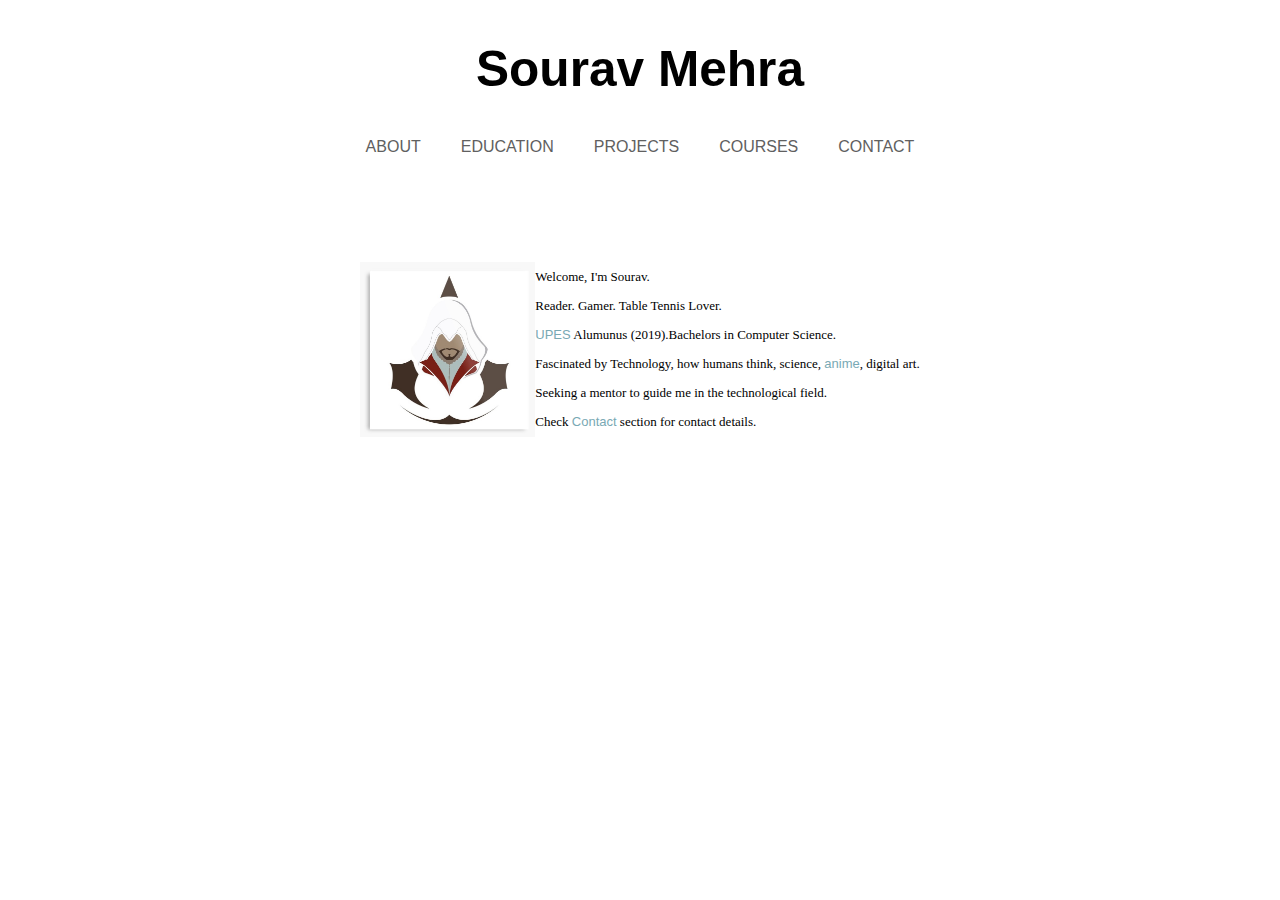
<file: index.html>
<html>
      <head>
        <link rel="stylesheet" type="text/css" href="Portfolio.css"></link>
        <meta name="viewport" content="width=device-width, initial-scale=1.0">

      </head>
      <body>
        <h1 class="heading"> Sourav Mehra</h1>
          <div class="nav-bar">
              <ul id=ul>
                  <li id=li>
                      <a href="index.html">ABOUT</a>
                  </li>

                  <li id=li>
                      <a href="Education.html">EDUCATION</a> 
                  </li>

                  <li id=li>
                      <a href="Projects.html">PROJECTS</a>
                  </li>
                  <li id=li>
                      <a href="Courses.html">COURSES</a>
                  </li>

                  <li id=li>
                      <a href="Contact.html">CONTACT</a>
                  </li>

              </ul> 
          </div>
        <div class="about_content" >
            <img class="img" src="ezio.jpg" >
            <div class="content" >
                <p>Welcome, I'm Sourav.</p>
                <p>Reader. Gamer. Table Tennis Lover.</p>
                <p><a class="a2" href="https://www.upes.ac.in" target="_blank">UPES</a> Alumunus (2019).Bachelors in Computer Science.</p>
                <p>Fascinated by Technology, how humans think, science, <a class="a2" href="https://www.google.com/search?rlz=1C1CHBF_enIN817IN817&ei=vBibXbuPCY3GvwTC4qWABg&q=what+is+anime%3F&oq=what+is+anime%3F&gs_l=psy-ab.3..0l10.543.543..759...0.2..0.133.133.0j1......0....1..gws-wiz.......0i71.d4IrFXCxCjc&ved=0ahUKEwi73bOx_YnlAhUN448KHUJxCWAQ4dUDCAs&uact=5" target="_blank">anime</a>, digital art.</p>
                <p>Seeking a mentor to guide me in the technological field.</p>
                <p>Check <a class="a2" href="Contact.html">Contact</a> section for contact details.</p>
            </div>
            
        </div>
          
        <br><br><br><br><br><br><br>
          
        <div class="nav-bar2">
              <ul id="endul">
                  <li id="endli">
                      <a href="About.html">ABOUT</a>
                  </li>

                  <li id="endli">
                      <a href="Education.html">EDUCATION</a> 
                  </li>

                  <li id="endli">
                      <a href="Projects.html">PROJECTS</a>
                  </li>
                  <li id="endli">
                      <a href="Courses.html">COURSES</a>
                  </li>

                  <li id="endli">
                      <a href="Contact.html">CONTACT</a>
                  </li>

              </ul> 
          </div>
      </body>
    </html>
</file>
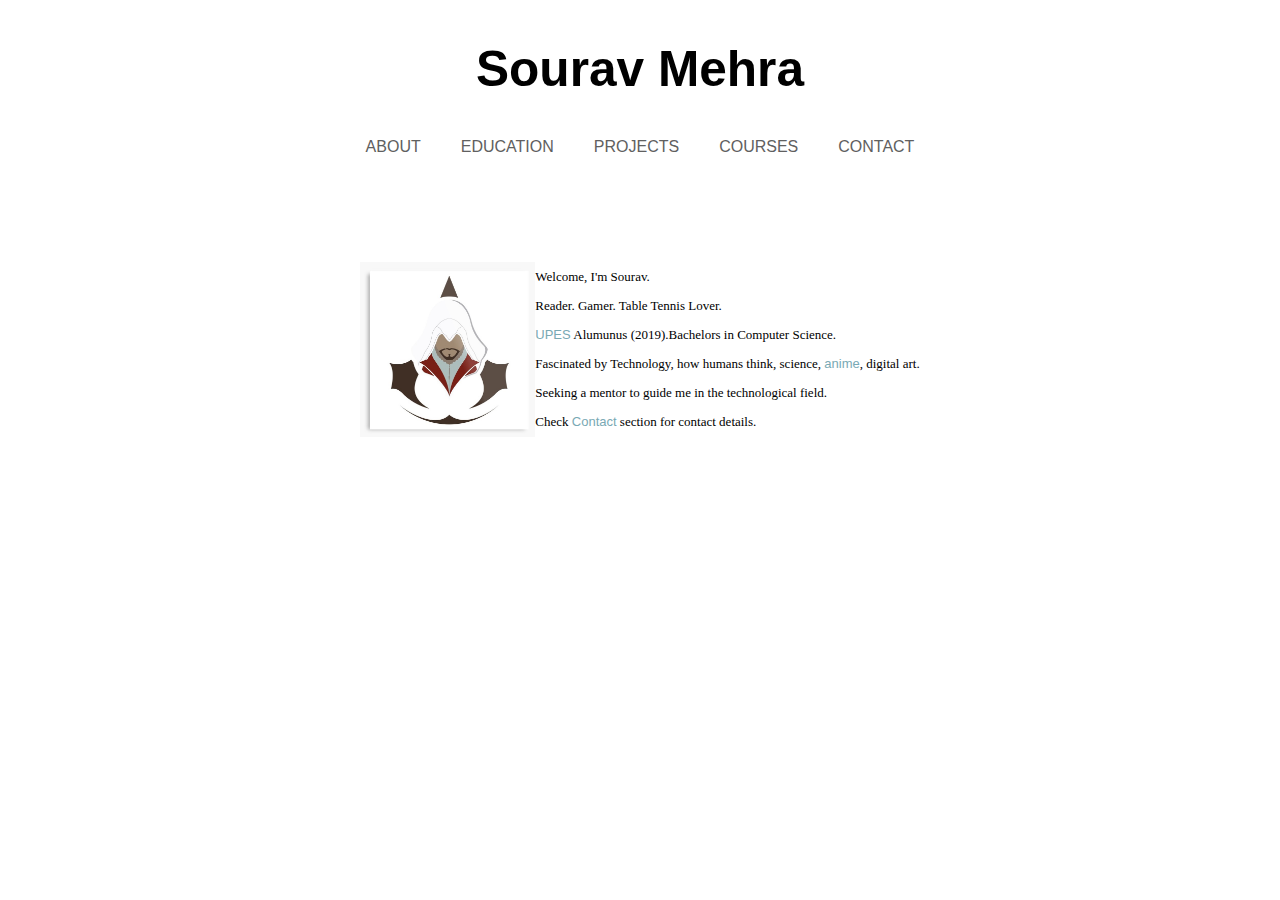
<file: About.html>
<html>
      <head>
        <link rel="stylesheet" type="text/css" href="Portfolio.css"></link>
      </head>
      <body>
        <h1 class="heading"> Sourav Mehra</h1>
          <div class="nav-bar">
              <ul id=ul>
                  <li id=li>
                      <a href="About.html">ABOUT</a>
                  </li>

                  <li id=li>
                      <a href="Education.html">EDUCATION</a> 
                  </li>

                  <li id=li>
                      <a href="Projects.html">PROJECTS</a>
                  </li>
                  <li id=li>
                      <a href="Courses.html">COURSES</a>
                  </li>

                  <li id=li>
                      <a href="Contact.html">CONTACT</a>
                  </li>

              </ul> 
          </div>
        <div class="about_content" >
            <img class="img" src="ezio.jpg" >
            <div class="content" >
                <p>Welcome, I'm Sourav.</p>
                <p>Reader. Gamer. Table Tennis Lover.</p>
                <p><a class="a2" href="https://www.upes.ac.in" target="_blank">UPES</a> Alumunus (2019).Bachelors in Computer Science.</p>
                <p>Fascinated by Technology, how humans think, science, <a class="a2" href="https://www.google.com/search?rlz=1C1CHBF_enIN817IN817&ei=vBibXbuPCY3GvwTC4qWABg&q=what+is+anime%3F&oq=what+is+anime%3F&gs_l=psy-ab.3..0l10.543.543..759...0.2..0.133.133.0j1......0....1..gws-wiz.......0i71.d4IrFXCxCjc&ved=0ahUKEwi73bOx_YnlAhUN448KHUJxCWAQ4dUDCAs&uact=5" target="_blank">anime</a>, digital art.</p>
                <p>Seeking a mentor to guide me in the technological field.</p>
                <p>Check <a class="a2" href="Contact.html">Contact</a> section for contact details.</p>
            </div>
            
        </div>
          
        <br><br><br><br><br><br><br>
          
        <div class="nav-bar2">
              <ul id="endul">
                  <li id="endli">
                      <a href="About.html">ABOUT</a>
                  </li>

                  <li id="endli">
                      <a href="Education.html">EDUCATION</a> 
                  </li>

                  <li id="endli">
                      <a href="Projects.html">PROJECTS</a>
                  </li>
                  <li id="endli">
                      <a href="Courses.html">COURSES</a>
                  </li>

                  <li id="endli">
                      <a href="Contact.html">CONTACT</a>
                  </li>

              </ul> 
          </div>
      </body>
    </html>
</file>
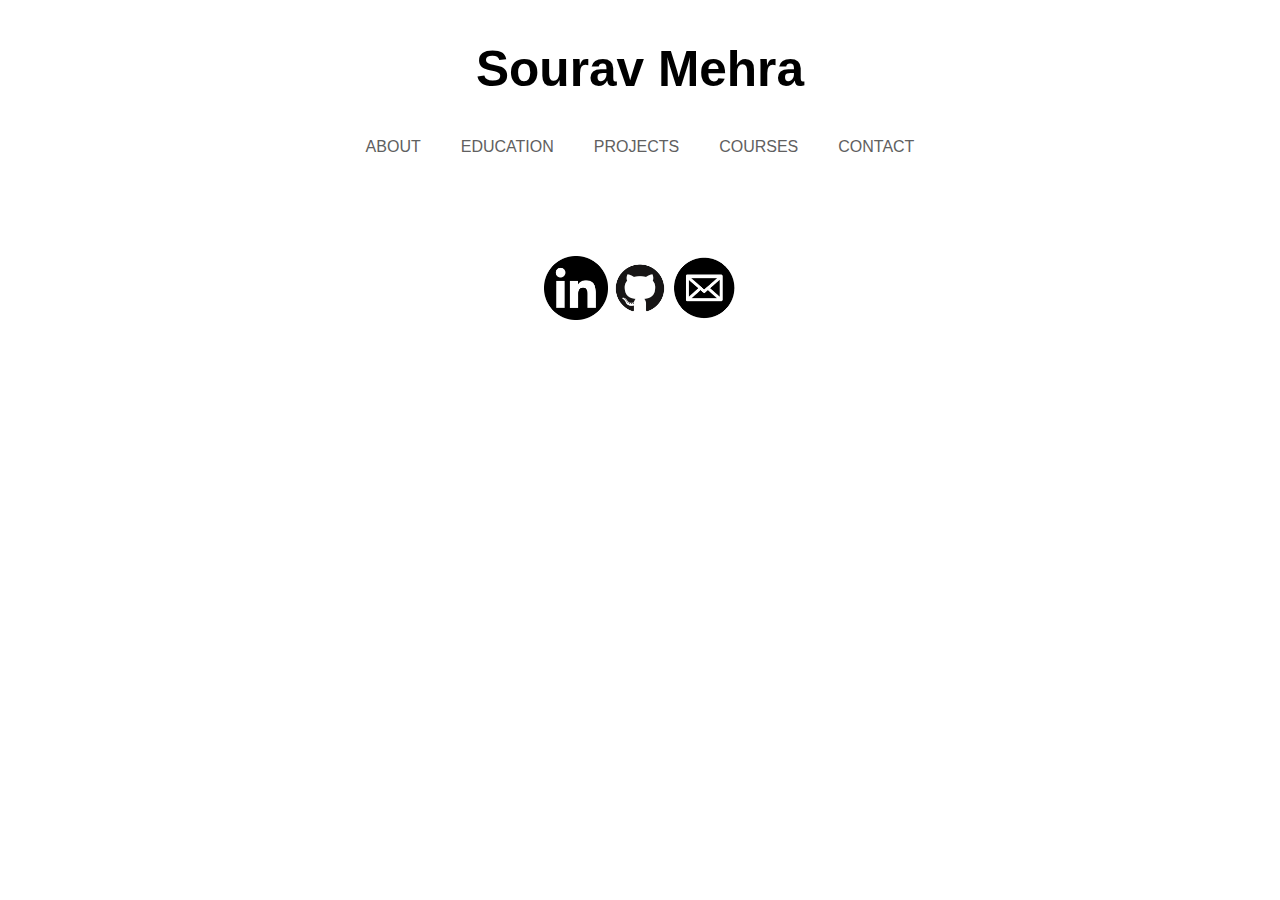
<file: Contact.html>
<html>
      <head>
        <link rel="stylesheet" type="text/css" href="Portfolio.css"></link>
        <meta name="viewport" content="width=device-width, initial-scale=1.0">

      </head>
      <body>
        <h1 class="heading"> Sourav Mehra</h1>
        <div class="nav-bar ">
              <ul id=ul>
                  <li id=li>
                      <a href="index.html">ABOUT</a>
                  </li>

                  <li id=li>
                      <a href="Education.html">EDUCATION</a> 
                  </li>

                  <li id=li>
                      <a href="Projects.html">PROJECTS</a>
                  </li>
                  <li id=li>
                      <a href="Courses.html">COURSES</a>
                  </li>

                  <li id=li>
                      <a href="Contact.html">CONTACT</a>
                  </li>

              </ul> 
          </div>
          
          
        <div id="img">
            
            <a href="https://www.linkedin.com/in/sourav-m-9435b897/" target="_blank"><img id="image" src="linkedin.png" title="LinkedIn"></a>
            <a href="https://github.com/freakloader/" target="_blank"><img id="image" src="git.png" title="GitHub"></a>
            <a href="mailto:1997mehra@gmail.com" target="_blank"><img id="image" src="email.png" title="Email"> </a>                      
        </div>
          
        <br><br><br><br><br><br><br>
          
          <div class="nav-bar2">
              <ul id="endul">
                  <li id="endli">
                      <a href="About.html">ABOUT</a>
                  </li>

                  <li id="endli">
                      <a href="Education.html">EDUCATION</a> 
                  </li>

                  <li id="endli">
                      <a href="Projects.html">PROJECTS</a>
                  </li>
                  <li id="endli">
                      <a href="Courses.html">COURSES</a>
                  </li>

                  <li id="endli">
                      <a href="Contact.html">CONTACT</a>
                  </li>

              </ul> 
          </div>  
       
      </body>
    </html>
</file>
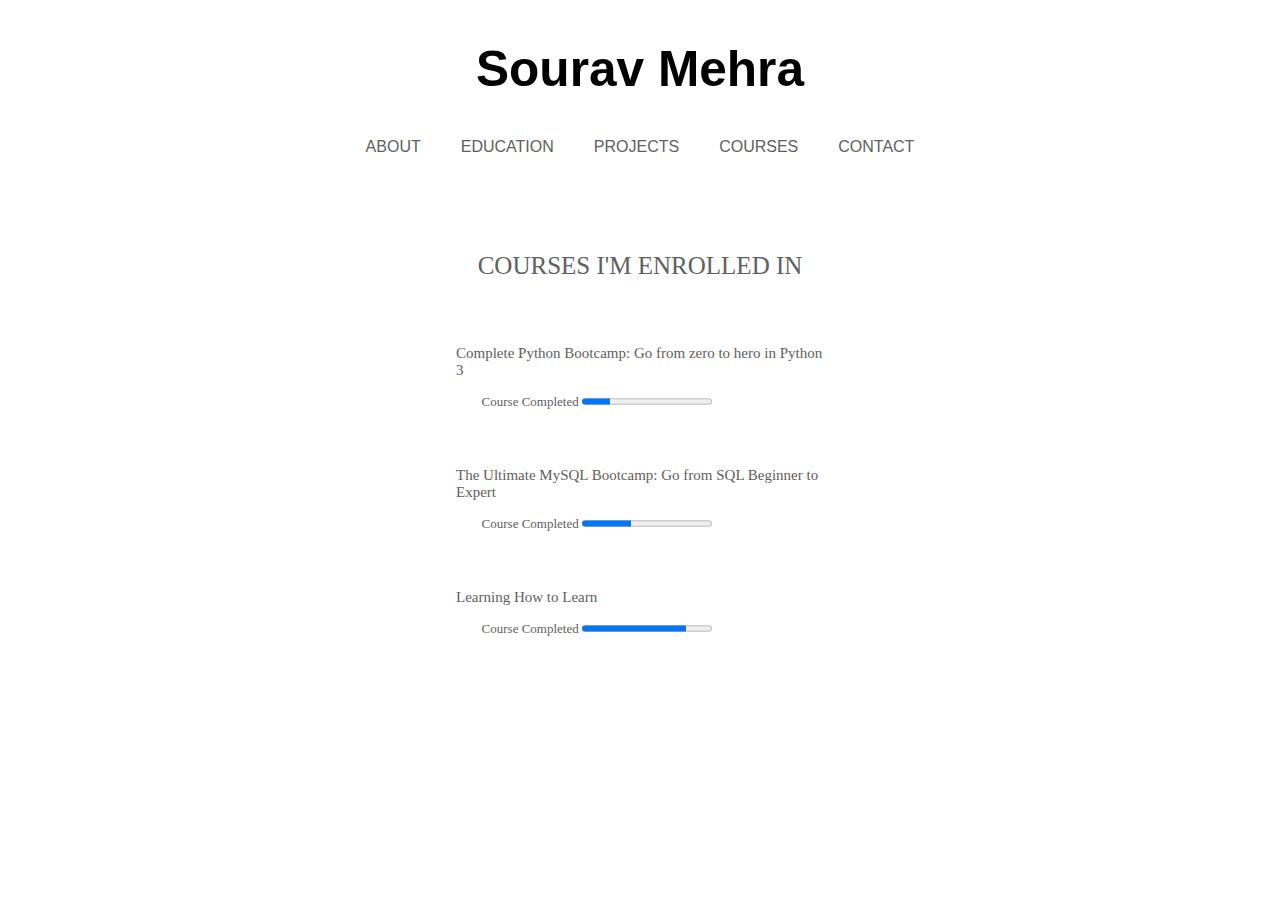
<file: Courses.html>
<html>
      <head>
        <link rel="stylesheet" type="text/css" href="Portfolio.css"></link>
        <meta name="viewport" content="width=device-width, initial-scale=1.0">

      </head>
      <body>
        <h1 class="heading"> Sourav Mehra</h1>
          <div class="nav-bar" style="padding-bottom:75px;">
              <ul id=ul>
                  <li id=li>
                      <a href="index.html">ABOUT</a>
                  </li>

                  <li id=li>
                      <a href="Education.html">EDUCATION</a> 
                  </li>

                  <li id=li>
                      <a href="Projects.html">PROJECTS</a>
                  </li>
                  <li id=li>
                      <a href="Courses.html">COURSES</a>
                  </li>

                  <li id=li>
                      <a href="Contact.html">CONTACT</a>
                  </li>

              </ul> 
          </div>
          
               
          
            <h2 id=prohead>COURSES I'M ENROLLED IN</h2>
            <div id="clink">
                
                        <a href="https://www.udemy.com/course/complete-python-bootcamp/" target="_blank"><p>Complete Python Bootcamp: Go from zero to hero in Python 3</p>
                           <p style="color:#606060;font-size: 13px;padding-left: 2vw;">Course Completed    
                             <progress value="22" max="100"></progress> 
                           </p>
                        </a>
                
                        
                
                        <a href="https://www.udemy.com/course/the-ultimate-mysql-bootcamp-go-from-sql-beginner-to-expert/" target="_blank"><p>The Ultimate MySQL Bootcamp: Go from SQL Beginner to Expert</p>
                            <p style="color:#606060;font-size: 13px;padding-left: 2vw;">Course Completed 
                             <progress value="38" max="100"></progress> 
                           </p>
                        </a>
                   
                        <a href="https://www.coursera.org/learn/learning-how-to-learn/" target="_blank"><p>Learning How to Learn</p>
                            <p style="color:#606060;font-size: 13px;padding-left: 2vw;">Course Completed 
                             <progress value="80" max="100"></progress> 
                           </p>
                        </a>
                 
            </div>  
          
            <br><br><br><br><br><br><br>
          <div class="nav-bar2">
              <ul id="endul">
                  <li id="endli">
                      <a href="About.html">ABOUT</a>
                  </li>

                  <li id="endli">
                      <a href="Education.html">EDUCATION</a> 
                  </li>

                  <li id="endli">
                      <a href="Projects.html">PROJECTS</a>
                  </li>
                  <li id="endli">
                      <a href="Courses.html">COURSES</a>
                  </li>

                  <li id="endli">
                      <a href="Contact.html">CONTACT</a>
                  </li>

              </ul> 
          </div>
          
          
        
      </body>
    </html>
</file>
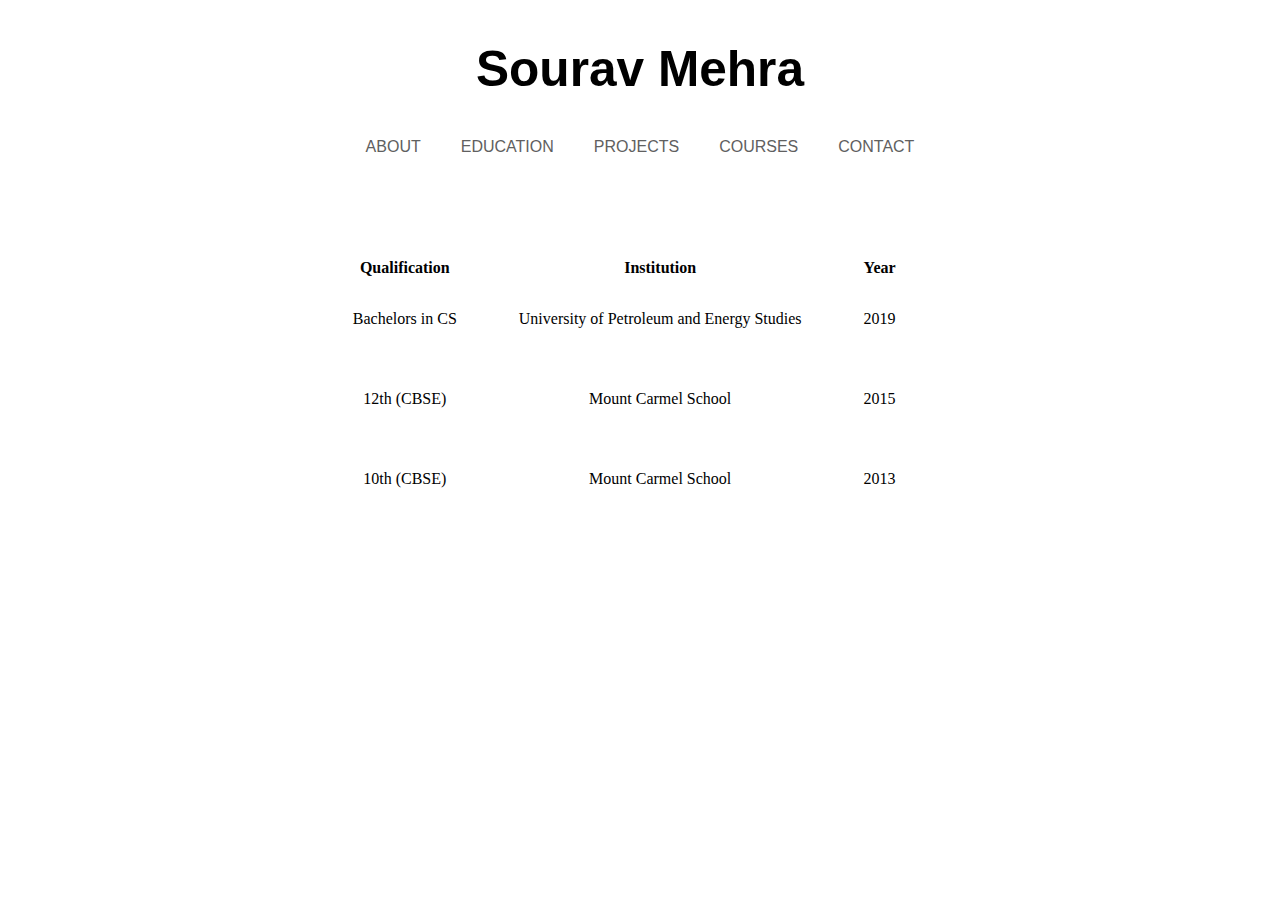
<file: Education.html>
<html>
      <head>
        <link rel="stylesheet" type="text/css" href="Portfolio.css"></link>
        <meta name="viewport" content="width=device-width, initial-scale=1.0">

      </head>
      <body>
        <h1 class="heading"> Sourav Mehra</h1>
          <div class="nav-bar ">
              <ul id=ul>
                  <li id=li>
                      <a href="index.html">ABOUT</a>
                  </li>

                  <li id=li>
                      <a href="Education.html">EDUCATION</a> 
                  </li>

                  <li id=li>
                      <a href="Projects.html">PROJECTS</a>
                  </li>
                  <li id=li>
                      <a href="Courses.html">COURSES</a>
                  </li>

                  <li id=li>
                      <a href="Contact.html">CONTACT</a>
                  </li>

              </ul> 
          </div>
          
          
        <div id="edu">
            <table id="table">
              <tr>
                 <th>Qualification</th>
                 <th>Institution</th>
                 <th>Year</th>
              </tr>
              <tr>
                <td>Bachelors in CS</td>
                <td>University of Petroleum and Energy Studies</td>
                <td>2019</td>
              </tr>
              <tr>
                <td>12th (CBSE)</td>
                <td>Mount Carmel School</td>
                <td>2015</td>
              </tr>
              <tr>
                <td>10th (CBSE)</td>
                <td>Mount Carmel School</td>
                <td>2013</td>
              </tr>
            </table>
        </div>
          
          
        <br><br><br><br><br><br><br>
          <div class="nav-bar2">
              <ul id="endul">
                  <li id="endli">
                      <a href="About.html">ABOUT</a>
                  </li>

                  <li id="endli">
                      <a href="Education.html">EDUCATION</a> 
                  </li>

                  <li id="endli">
                      <a href="Projects.html">PROJECTS</a>
                  </li>
                  <li id="endli">
                      <a href="Courses.html">COURSES</a>
                  </li>

                  <li id="endli">
                      <a href="Contact.html">CONTACT</a>
                  </li>

              </ul> 
          </div>
      </body>
    </html>
</file>
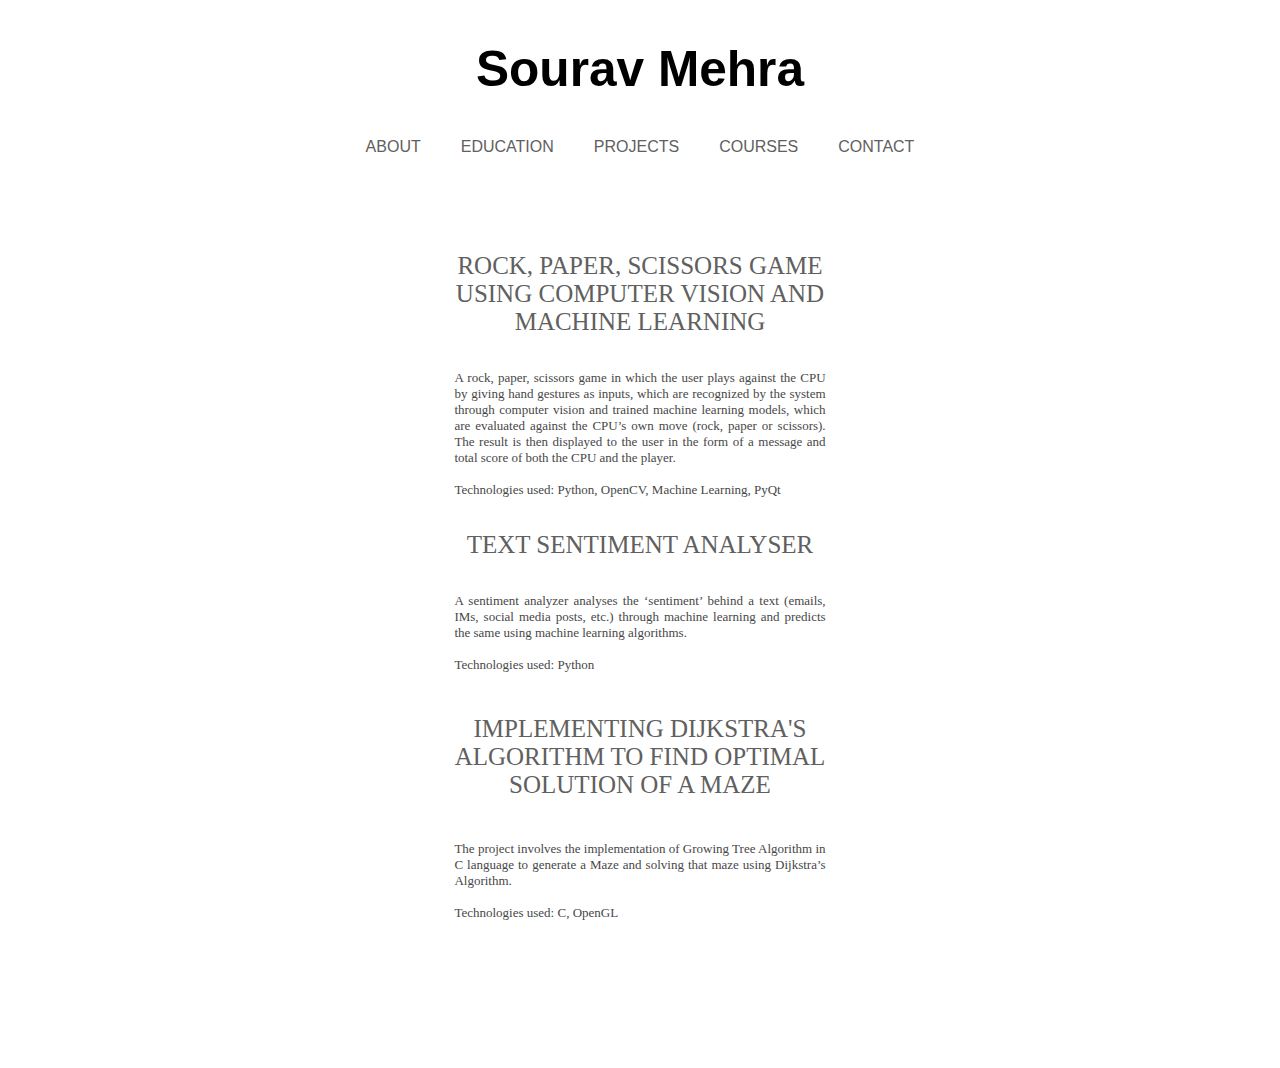
<file: Projects.html>
<html>
      <head>
        <link rel="stylesheet" type="text/css" href="Portfolio.css"></link>
        <meta name="viewport" content="width=device-width, initial-scale=1.0">

      </head>
      <body>
        <h1 class="heading"> Sourav Mehra</h1>
        <div class="nav-bar" style="padding-bottom:75px;">
              <ul id=ul>
                  <li id=li>
                      <a href="index.html">ABOUT</a>
                  </li>

                  <li id=li>
                      <a href="Education.html">EDUCATION</a> 
                  </li>

                  <li id=li>
                      <a href="Projects.html">PROJECTS</a>
                  </li>
                  <li id=li>
                      <a href="Courses.html">COURSES</a>
                  </li>

                  <li id=li>
                      <a href="Contact.html">CONTACT</a>
                  </li>

              </ul> 
          </div>
          
          
        <h2 id=prohead><a class="a3" target="_blank" href="https://github.com/freakloader/Rock-Paper-Scissors" style="padding: 0px;">ROCK, PAPER, SCISSORS GAME USING COMPUTER VISION AND MACHINE LEARNING</a></h2>
           <div id="para">
            <p id="edup">A rock, paper, scissors game in which the user plays against the CPU by giving hand gestures as inputs, which are recognized by the system through computer vision and trained machine learning models, which are evaluated against the CPU’s own move (rock, paper or scissors). The result is then displayed to the user in the form of a message and total score of both the CPU and the player.<br><br>
            Technologies used: Python, OpenCV, Machine Learning, PyQt
            </p>
           </div>
           
        <h2 id=prohead><a class="a3" target="_blank" href="https://github.com/freakloader/Sentiment-Analysis" style="padding: 0px;margin:0px">TEXT SENTIMENT ANALYSER</a></h2>
         <div id="para">
             <p id="edup">A sentiment analyzer analyses the ‘sentiment’ behind a text (emails, IMs, social media posts, etc.) through machine learning and predicts the same using machine learning algorithms.<br><br>
            Technologies used: Python
            </p>
          </div>
            
            <h2 id=prohead><a class="a3" target="_blank" href="https://github.com/freakloader/Maze-Game">IMPLEMENTING DIJKSTRA'S ALGORITHM TO FIND OPTIMAL SOLUTION OF A MAZE</a></h2>
          <div id="para">
           <p id="edup">The project involves the implementation of Growing Tree Algorithm in C language to generate a Maze and solving that maze using Dijkstra’s Algorithm.<br><br>
            Technologies used: C, OpenGL 
            </p>            
        </div>
          
        <br><br><br><br><br><br><br>
          <div class="nav-bar2">
              <ul id="endul">
                  <li id="endli">
                      <a href="About.html">ABOUT</a>
                  </li>

                  <li id="endli">
                      <a href="Education.html">EDUCATION</a> 
                  </li>

                  <li id="endli">
                      <a href="Projects.html">PROJECTS</a>
                  </li>
                  <li id="endli">
                      <a href="Courses.html">COURSES</a>
                  </li>

                  <li id="endli">
                      <a href="Contact.html">CONTACT</a>
                  </li>

              </ul> 
          </div>
          
        
      </body>
    </html>
</file>
<file: Portfolio.css>
.nav-bar{
  margin:auto;
  padding-bottom:100px;
  display: flex;
  justify-content: center;
  }

.nav-bar2{
  display: none;
  align-content: center;
 }

.heading{
  margin:40px auto;
  width:350px;
  display: flex;
  justify-content: center;
  font-size:3.1rem;
  font-family:Raph Lanok Future,Helvetica;
}

#ul{
    margin:0;
    list-style:none;
    padding: 0;
    text-align: center;
    list-style-type:none;
    display:inline;
}
#li{
    display: inline;
    float:none; 
    padding:10px;
    margin:0px;    
}
#endul{
    display: flex;
    flex-direction: column;
    list-style-type: none;
    
    height:1vh;
    
}
#endli a{
    display: flex;
    justify-content: center;
    
    width:1%;
    padding:10px;
    padding-right: 50%;
    font-size:20px;
    font-weight:normal;
/*
    border-width: 1px 1px 0px 1px ;
    border-style:  solid;
    border-color:  black;
*/
/*    background-color: #616161;*/
/*    color:white;*/
    
}



.about_info{
    display: inline-block;
    padding-left: 50px; 
}

.img{
    display: flex;
    justify-content: center;
    margin-right: 0px;
    width: 175px;
    height: 175px;
}

.about_content{
    
    display: flex;
    justify-content: center;
    align-items: center;
    
}

content{
    
    display: inline-block;
    padding-left: 50px;
    font-family: Open Sans;
    
}
a{
    text-decoration:none;
    background-color:#ffffff;
    font-family:Helvetica;
    margin-left:auto;
    color:#606060;
    font-weight: 500;
    padding: 8px;
    
}
a:hover{
    color:#0d0d0d;
    
}
.a2{
    font-weight: normal;
    color:#79a9b4;
    padding:0px;
    margin:0px;
    
}

a2:hover{
    color:#0d0d0d;
}

#edu{
    display:  flex;
    justify-content: center;
    padding-right: calc(2.5%);
    font-family:"open sans";
    font-size:15px;
    color: #474747;
}

#table{
    
    padding:0;
    justify-content: flex-end;
    }

#para{
    padding:0 10%; 
    font-family:"open sans";
    font-size:15px;
    color: #474747; 
    display: flex;
    justify-content: center;
}
p{
    font-size: 13px;
    font-family: Open Sans;
}
td{
    padding: 30px 30px;
    text-align:  center;
}


.center{
    display: block;
    margin-left: auto;
    margin-right: auto;
    width: 50%;
}

#prohead{
    display: flex;
    flex-wrap: wrap;
    justify-content: center;
    padding:0 34vw;
    font-family:Muli;
    font-size:25px;
    color:#606060;
    font-weight: normal;
    background-color: transparent;
    text-align: center;
/*    line-height: 39px;*/
    
}
#edup
{
    display: flex;
    flex-wrap: wrap;
    justify-content: center;
    text-align: justify;
    padding:0 25vw;
}

    @media screen and (max-width:800px)
    {
        .heading{
          font-size:2rem;
            
        }
        .nav-bar{
            display: none;
        }
        
        .nav-bar2{
            display: block;
        }
        
        .about_content{
            flex-direction: column;
           
        }
        .content{
            margin-top: 30px    
        }
        
        #prohead{
            padding:0;
        }
        #edup{
            padding:0;
        }
}


.a3{
    font-family: Muli;
    font-weight: normal;
}
a3:hover{
    color:#0d0d0d;
}

#clink{
  padding:0 35vw;
}
#clink a{
    font-size:25px;
    font-weight: normal;
    margin: auto;
}
#clink li{
    padding: 0px;
}
#clink p{
    font-size: 15px;
}

.li{
     list-style-type: disc;
     display: block;
     text-align: center;
     display:inline;
     margin: 0 0 50px 0;
     padding: 0 0 40px 0 ;
}
#img{
    display: flex;
    justify-content: center;
    width:auto;
    
}

#img a{
    padding: 0px;
    margin: 0px;
    
}

#image{
    height: 5vw;
    width:5vw;
    background: none;
    -webkit-transition: all 1s ease;
    -moz-transition: all 1s ease;
    -ms-transition: all 1s ease;
      transition: all 1s ease;  
}

#image:hover{
    height:8vw;
    width: 8vw;
    
}
</file>
